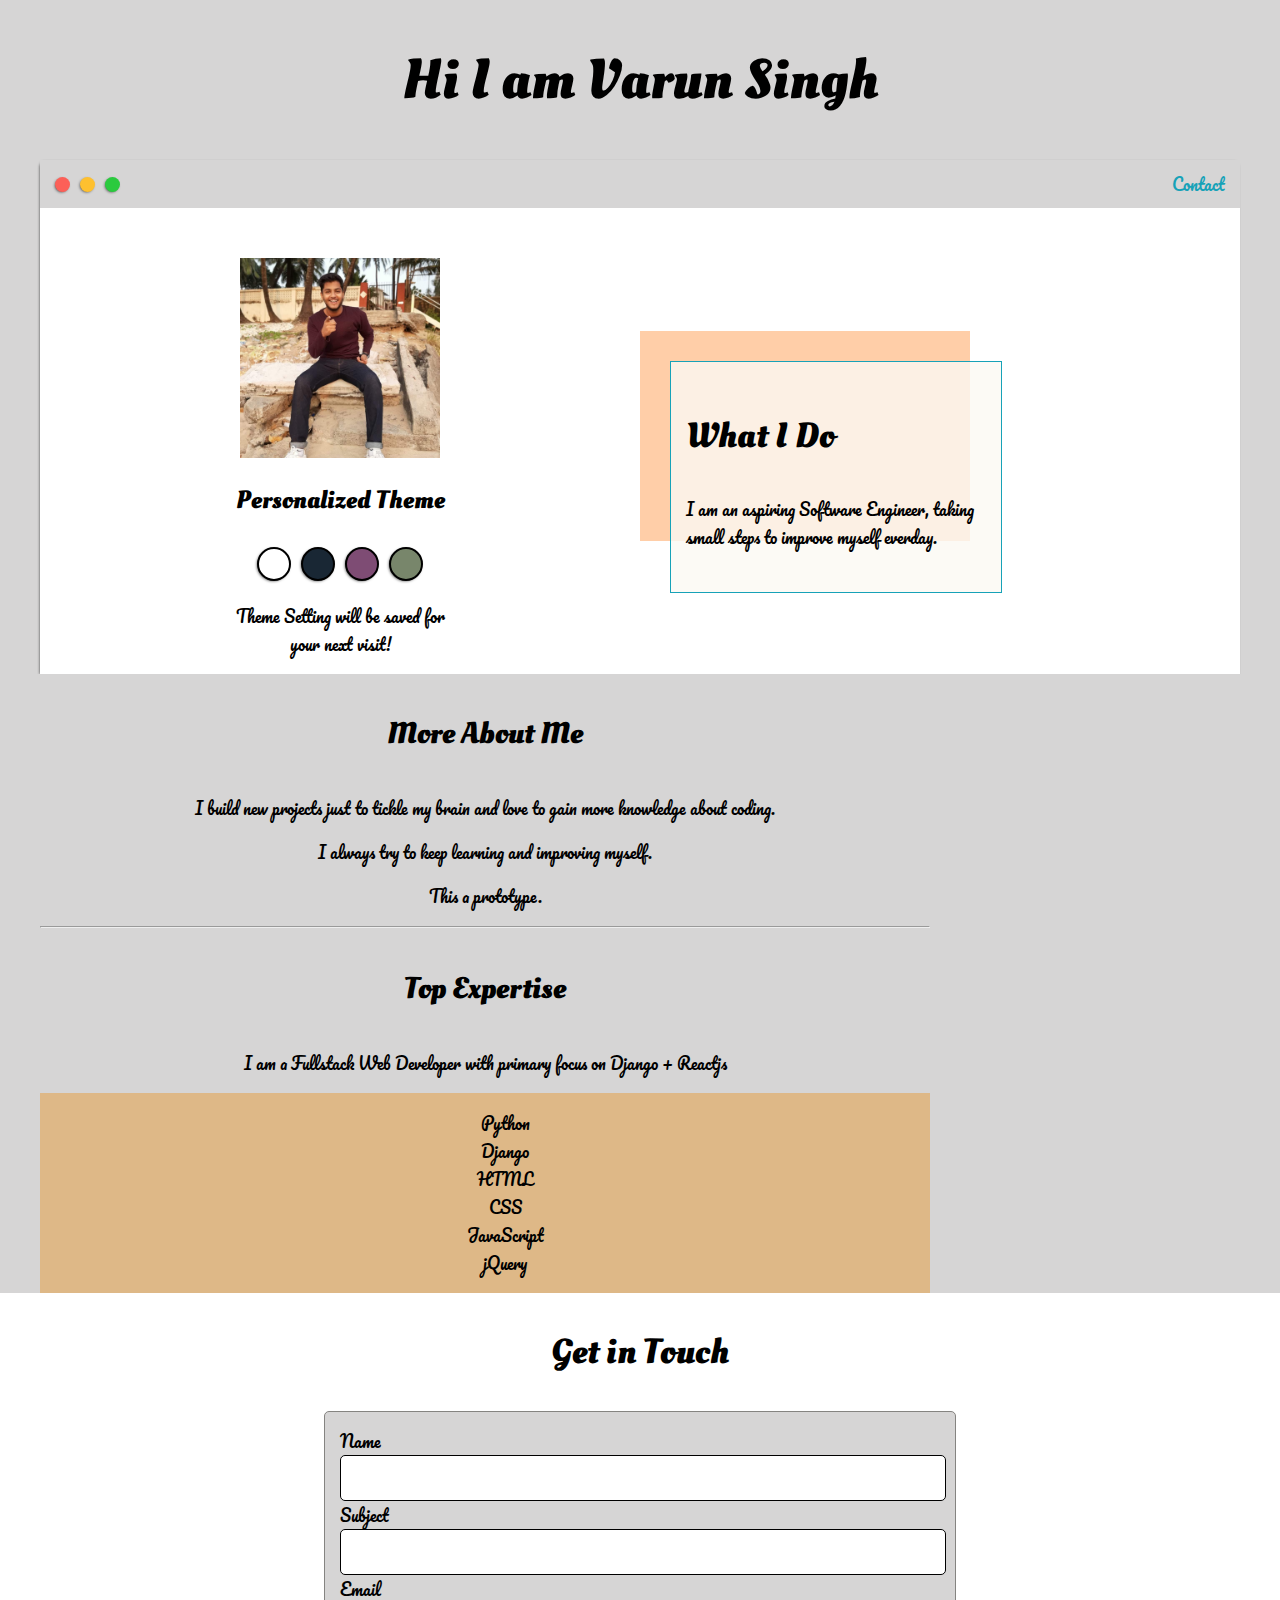
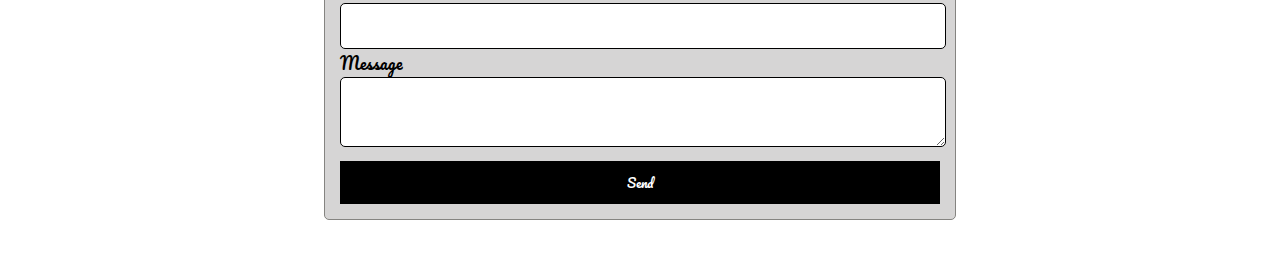
<file: Portfolio/mywebsite/index.html>
<!DOCTYPE html>
<html lang="en">
<head>
    <meta charset="UTF-8">
    <meta name="viewport" content="width=device-width, initial-scale=1.0 maximum-scale = 1, minimum-scale=1"/>
    <title>Varun Singh</title>
    <link rel="stylesheet" href="default.css">
    <link href="https://fonts.googleapis.com/css2?family=Oleo+Script&display=swap" rel="stylesheet">
    <link href="https://fonts.googleapis.com/css2?family=Oleo+Script&family=Pacifico&display=swap" rel="stylesheet">
</head>
<body>
    <section class="s1">
        <div class="main-container">
            <div class="greeting-wrapper">
                <h1>Hi I am Varun Singh</h1>
            </div>
            <div class="intro-wrapper">
                <div class="nav-wrapper">
                    <div class="dot-wrapper">
                        <div class="browser-dot" id="dot-1"></div>
                        <div class="browser-dot" id="dot-2"></div>
                        <div class="browser-dot" id="dot-3"></div>
         
                    </div>
                    <ul id="navigation">
                        <li><a href="#">Contact</a></li>
                    </ul>

                </div>
                <div class="left-column">
                    <img src="images/My_Image.jpg" id="profile_pic" alt="">
                    <h5 style="text-align: center; line-height:0 ;" >Personalized Theme</h5>
                    <div id="theme-options-wrapper">
                        <div class="theme-dot" id="light-mode"></div>
                        <div class="theme-dot" id="blue-mode"></div>
                        <div class="theme-dot" id="purple-mode"></div>
                        <div class="theme-dot" id="green-mode"></div>
                   
                    </div>
                    <p id="settings-note">Theme Setting will be saved for <br>   your next visit!</p>
                </div>
              
                <div class="right-column">
                    <div id="preview-shadow">
                        <div id="preview">
                            <h3>What I Do</h3>
                            <p>I am an aspiring Software Engineer, taking small steps
                            to improve myself everday.</p>
                        </div>
                    </div>
                </div>
            </div>
        </div>
    </section>

    <section class="s2">
        <div class="main-container">
            <div class="about-wrapper">
                <div class="about-me">
                    <h4>More About Me</h4>
                    <p>I build new projects just to tickle my brain and love
                        to gain more knowledge about coding.
                    </p>
                    <p>I always try to keep learning and improving myself.</p>
                    <p>This a prototype.</p>
                
                    <hr>
                    <h4>Top Expertise</h4>
                    <p>I am a Fullstack Web Developer with primary focus on Django + Reactjs </p>
                    
                    <div id="skills">
                        <ul>
                            <li>Python</li>
                            <li>Django</li>
                            <li>HTML</li>
                            <li>CSS</li>
                            <li>JavaScript</li>
                            <li>jQuery</li>
                        </ul>
                    </div>

                </div>
                <div class="social-links">
                    
                </div>
            </div>
        </div>
    </section>
<!--
    <section class="s3">
        <div class="main-container">
            Portfolio
        </div>
    </section>
    -->
    <section class="s4">
        <div class="main-container">
            <h3 style="text-align: center;">Get in Touch</h3>
            <form id="contact-form" >
                <label>Name</label>
                <input type="text" class="input-field" name="name">

                <label>Subject</label>
                <input type="text" class="input-field" name="subject">

                <label>Email</label>
                <input type="email" class="input-field" name="email">

                <label>Message</label>
                <textarea class="input-field" name="message"></textarea>

                <input type="submit" value="Send" name="" id="submit-btn">
           
            </form>
        </div>
    </section>


</body>
</html>
</file>
<file: Portfolio/mywebsite/default.css>
:root{
    --mainColor: #d6d5d5;
    --secondryColor: #ffffff

    --borderColor: #858481;

    --mainText: black;
    --secondryText : #4b5156:

    --themeDotBorder : #24292e
}




html, body{
    padding: 0;
    margin: 0;
}

/*This is to make sure all these tags have the same properties*/
h1,h2,h3,h4,h5,h6,strong{
    color: var(--mainText);
    font-family: 'Oleo Script', cursive;
}

/* setting font size of every html headings tag*/
a{
    text-decoration: none;
    color: #17a2b8;
}

ul{
    list-style: none;
    /* list style none means there will be no bullets for the list elements. We are doing this because we will use lists for navbar */
}

h1{font-size: 56px;}
h2{font-size: 56px;}
h3{font-size: 35px;}
h4{font-size: 30px;}
h5{font-size: 25px;}
h6{font-size: 56px;}


/*This is to make sure all these tags have the same properties*/
p,li,span,label,input,textarea{
    color: var(--mainText);
    font-family: 'Pacifico', cursive;
    font-weight: 500;
}

/* Here we are editing the Sections*/
.s1{
    background-color: #d6d5d5;
    border-bottom: 1px solid var(--borderColor) ;
    overflow: auto;
    
}


/*This t=for the greeting-wrapper grid*/
.greeting-wrapper{
    display: grid;  /* This showed that we are using a grid*/
    text-align: center;/* This will Center the greeting Horizontaly */
    align-content: center;/* This will center the greeting Vwertically */
    min-height: 10em;/*Height of the Box*/

}

.intro-wrapper{
    background-color: var(--secondryColor);
    border: 1px solid var(--borderColor); 
    border-radius: 6px 6px 0 0 ; 
    -webkit-box-shadow: -1px 1px 3px -1px rgba(0,0,0,0.75);
    -moz-box-shadow: -1px 1px 3px -1px rgba(0,0,0,0.75);
    box-shadow: -1px 1px 3px -1px rgba(0,0,0,0.75);  

    display: grid;
    grid-template-columns: 1fr 1fr ;
    grid-template-areas: 
        'nav-wrapper nav-wrapper'
        'left-column right-column';
}

.nav-wrapper{
    grid-area: nav-wrapper;
    border-bottom: 2px solid var;
    display: flex;/*This will create a row of 'navnav' on the navigation*/
    justify-content: space-between;/* This will put one nav in left and other in the right */
    align-items: center;
    background-color: #d6d5d5;
}

#navigation{
    margin: 0;
    padding: 10px;

}

#navigation li{
    display: inline-block;
    margin-right: 5px;
    margin-left: 5px;
}

.dot-wrapper{
    display: flex;
    padding: 10px;
}

#dot-1{
    background-color: #FC6058;

}

#dot-2{
    background-color: #fec02f;
    
}
#dot-3{
    background-color: #2aca3e;
    
}


.browser-dot{
    background-color: black;
    height: 15px;
    width: 15px;
    border-radius: 50%;
    margin: 5px;
    -webkit-box-shadow: -1px 1px 3px -1px rgba(0,0,0,0.75);
    -moz-box-shadow: -1px 1px 3px -1px rgba(0,0,0,0.75);
    box-shadow: -1px 1px 3px -1px rgba(0,0,0,0.75);
}


.left-column{
    grid-area: left-column;
    background-color: white;
    text-align: center;
}

#profile_pic{
    display: block;
    margin: 0 auto;
    padding-top: 50px;
    height: 200px;
    width: 200px;
    object-fit: cover;/*We do this so that no matter what the size of image is, CSS won't distort it infact it will try to fit it in that size*/
    border: 2px solid var(--borderColor);
}

#theme-options-wrapper{
    display: flex;
    justify-content: center;
}

.theme-dot{
    height: 30px;
    width: 30px;
    background-color: black;
    border-radius: 50%;
    margin: 5px;
    border: 2px solid black;
    -webkit-box-shadow: -1px 1px 3px -1px rgba(0,0,0,0.75);
    -moz-box-shadow: -1px 1px 3px -1px rgba(0,0,0,0.75);
    box-shadow: -1px 1px 3px -1px rgba(0,0,0,0.75);
    cursor: pointer;
}

#setting-note{
    font-size: 12px;
    font-style: italic;
    
}

.theme-dot:hover{
    border-width: 5px;
}

#light-mode{
    background-color: white;
}

#blue-mode{
    background-color: #192734;
}

#green-mode{
    background-color: #78866b;
}

#purple-mode{
    background-color: #7e4c74;
}

.right-column{
    grid-area: right-column;
    background-color: white;
    display: grid;
    align-content: center;
    padding-top: 50px;
    padding-bottom: 60px;
}

#preview-shadow{
    background-color: hsl(26, 100%, 83%);
    width: 300px;
    height: 180px;
    padding-left: 30px;
    padding-top: 30px;
}

#preview{
    width: 300px;
    height: 200px;
    border: 1.5px solid #17a2b8;
    padding: 15px;
    background-color: rgba(251, 249, 243, 0.8)
}

.s2{
    background-color: var(--mainColor);
    border-bottom: 3px solid var(--borderColor) ;
    overflow: auto;
}

.main-container{
    width: 1200px;
    margin: 0 auto;
}

.about-wrapper{
    display: grid;
    
    /*grid-template-areas: 'about-me'
                         'social-links';*/
}

.about-me{
    text-align: center;
    align-content: center;
}

#skills{
    display: flex;
    justify-content: space-evenly;
    background-color: burlywood;
    padding-left: 50px;
    padding-right: 50px;
}

.social-links{
    grid-area: social-links;
}

/*Refer video again for this*/
@media screen and (max-width: 1200px){
    .main-container{
        width: 95%;
    }   
}

@media screen and (max-width: 800px){
    .intro-wrapper{
        grid-template-columns: 1fr ;
        grid-template-areas: 
            'nav-wrapper'
            'left-column'
            'right-column';
    }
    .right-column{
        justify-content: center;
    }
}
#contact-form{
    display: block;
    max-width: 600px;
    margin: 0 auto;
    border: 1px solid #858481;
    padding: 15px;
    border-radius: 5px;
    background-color: var(--mainColor);
    margin-bottom: 50px;
}

#submit-btn{
    margin-top: 10px;
    width: 100%;
    padding-top: 10px;
    padding-bottom: 10px;
    color: #fff;
    background-color: black ;
    border: none;
}

.input-field{
    width: 100%;
    padding-top: 10px;
    padding-bottom: 10px;
    background-color: white;
    border-radius: 5px;
    border: 1px solid ;
    font-size: 14px;
}
</file>
